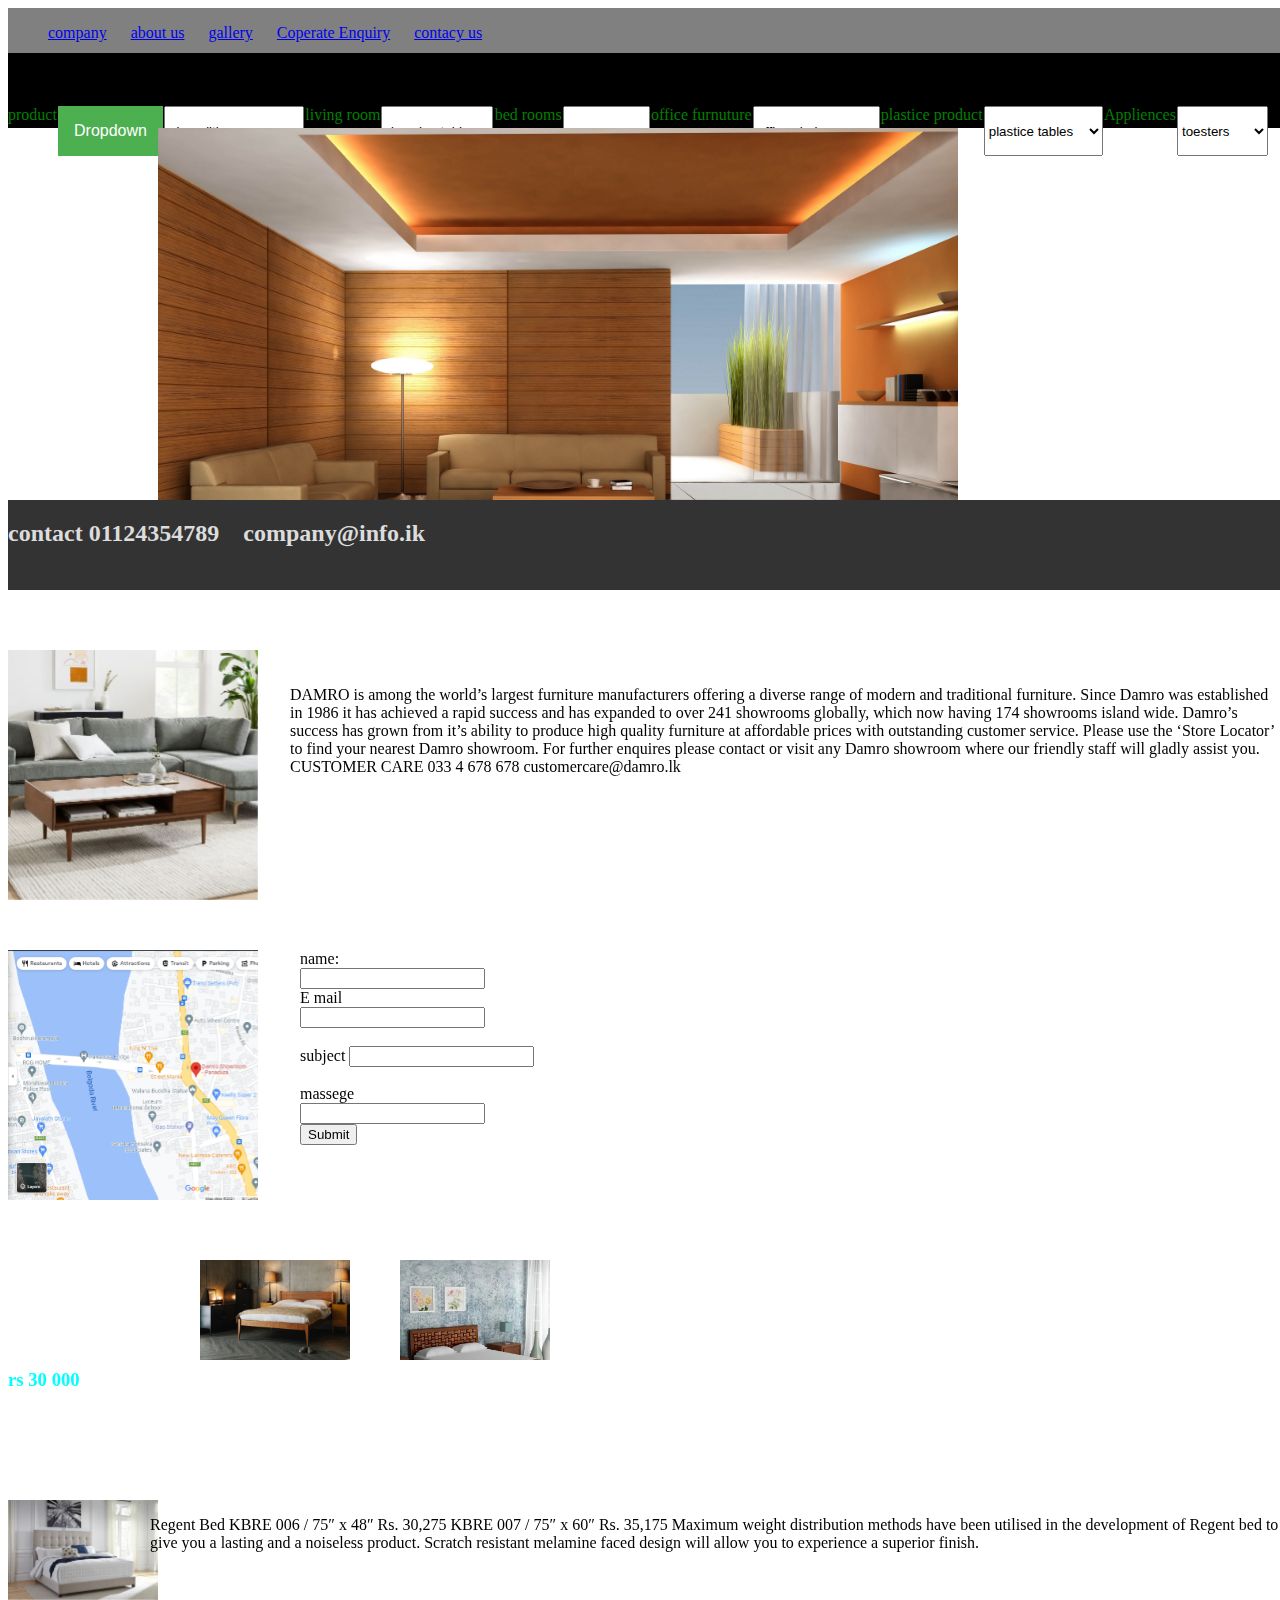
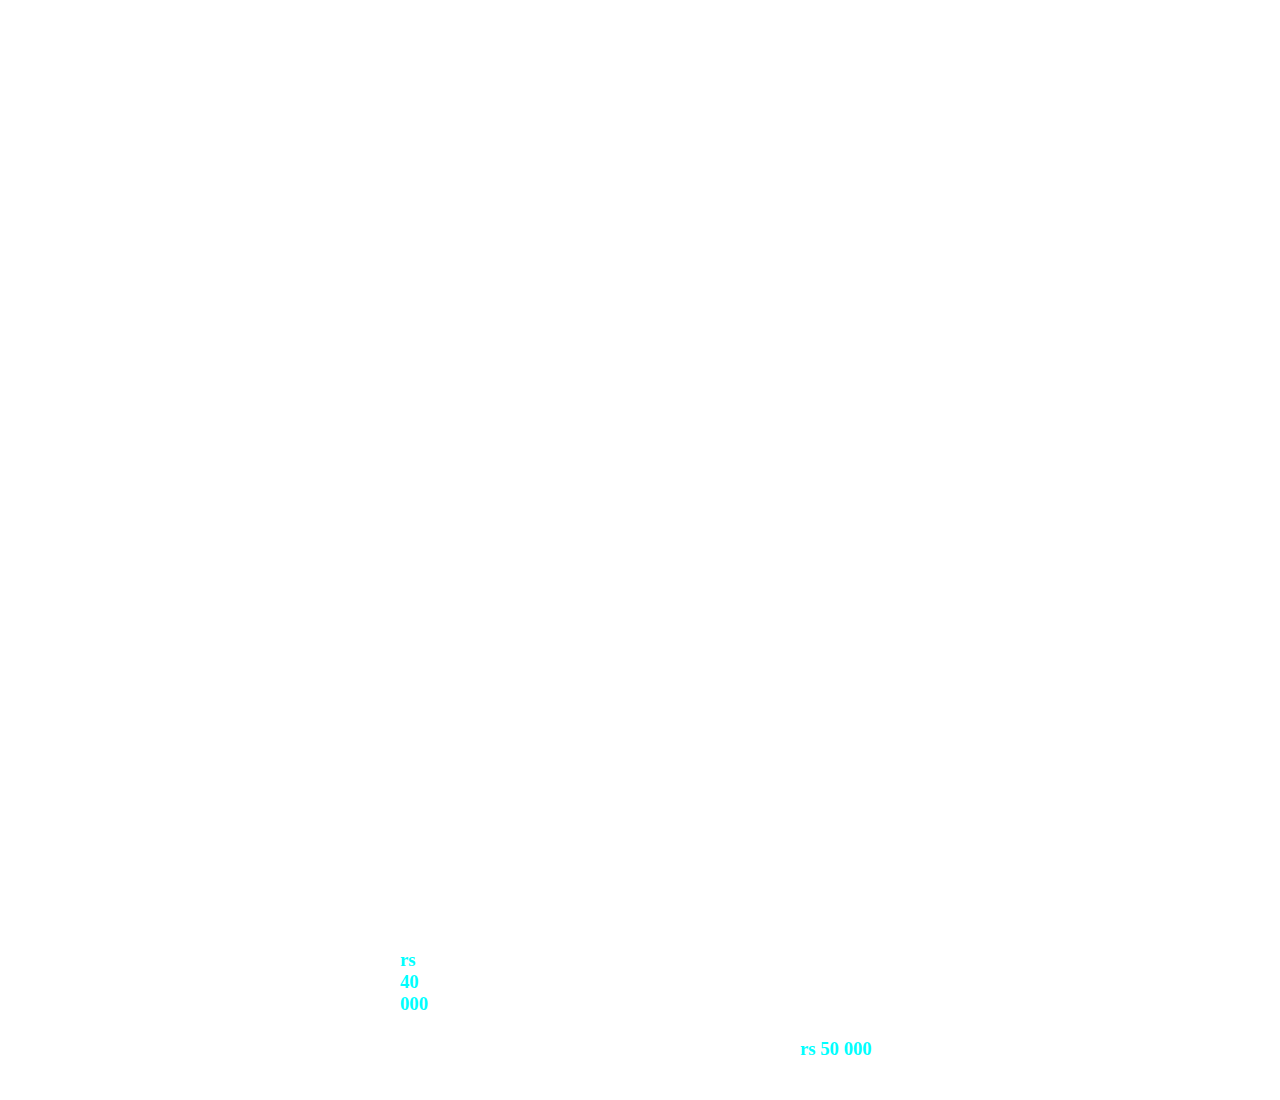
<file: Index.html>
<!DOCTYPE html>
<html lang="en">
<head>
    <meta charset="UTF-8">
    <title>Dumro Furniture</title>
<link rel="stylesheet" href="css/Css.css">

    <meta name="viewport" content="width=device-width, initial-scale=1.0">
</head>
<body>

<nav>
    <section class="brand-name">


    </section>
    <section class="nave-content">
        <ul>
            <li><a href="#para">company</a></li>
            <li><a href="#lol">about us</a></li>
            <li><a href="news.asp">gallery</a></li>
            <li><a href="contact.asp">Coperate Enquiry</a></li>
            <li><a href="ww.facebook.com">contacy us</a></li>
        </ul>


    </section>
</nav>



</div>






<div class="nav-navebar">
    <<div class="w3-bar w3-light-grey">
    <label class="nave-product">product</label>
    <div class="dropdown">
        <button id="myBtn" class="dropbtn">Dropdown</button>
        <div id="myDropdown" class="dropdown-content">
            <a href="#home">air condition</a>
            <a href="#40000">beds</a>
            <a href="#contact">bed sheets</a>
            <a href="#contact">blender and mixture</a>
            <a href="#contact">living room</a>
        </div>
    </div>

    <select class="pruduct">
        <option value="volvo">air coditioner</option>
<        <option value="beds"  id="bedsnk" >beds</option>-->

        <option value="mercedes">bed sheets</option>
        <option value="audi">blender and mixture</option>
    </select>
    <label class="nave-livingroom">living room</label>

    <select class="pruduct">
        <option value="volvo">dressing tables</option>
        <option value="saab">electrict ketles</option>
        <option value="mercedes">fans </option>
        <option value="audi">gas ccoker</option>
    </select>
    <label class="nave-bedroom">bed rooms</label>

    <select class="pruduct">
        <option value="volvo">rugs</option>
        <option value="saab">sofa sets</option>
        <option value="mercedes">sofa beds</option>
        <option value="audi">shoe racks</option>
    </select>
    <label class="nave-officefurniture">office furnuture</label>

    <select class="office">
        <option value="volvo">office chair</option>
        <option value="saab">metal dining chair</option>
        <option value="mercedes">oven </option>
        <option value="audi">office table</option>
    </select>
    <label class="nave-plastice">plastice product</label>

    <select class="plastic">
        <option value="volvo">plastice tables</option>
        <option value="saab">pantry cupbord</option>
        <option value="mercedes">plastic chair</option>
        <option value="audi">plastic cupbords</option>
    </select>
    <label class="nave-Appliences">Appliences</label>

    <select class="Appliences">
        <option value="volvo">toesters</option>
        <option value="saab">vaccuums</option>
        <option value="mercedes">water tanks</option>
        <option value="audi">workstation</option>
    </select>

</div>
</div>

<div class="image-div" >


</div>
<div class="div-conatct">
    <div class="div-details">
        <h2>contact 01124354789</h2>
        <h2>company@info.ik</h2>
    </div>
</div>


<div class="div-paragraph" id="company">
    <div>

    </div>
    <div  id="paragraph">
        <p class="para" id="para">
            DAMRO is among the world’s largest furniture manufacturers offering a diverse range of modern and traditional furniture. Since Damro was established in 1986 it has achieved a rapid success and has expanded to over 241 showrooms globally, which now having 174 showrooms island wide. Damro’s success has grown from it’s ability to produce high quality furniture at affordable prices with outstanding customer service.

            Please use the ‘Store Locator’ to find your nearest Damro showroom. For further enquires please contact or visit any Damro showroom where our friendly staff will gladly assist you.

            CUSTOMER CARE
            033 4 678 678

            customercare@damro.lk
        </p>

    </div>
</div>
<div class="div-location" id="location">
    <div id="lol">

    </div>
    <div>


        <form action="/action_page.php">
            <label for="fname"> name:</label><br>
            <input type="text" id="fname" name="fname" value=""><br>
            <label for="lname">E mail</label><br>
            <input type="text" id="lname" name="lname" value=""><br><br>
            <label for="lname">subject</label>
            <input type="text" id="name" name="contact" value=""><br><br>
            <label for="fname">massege</label><br>
            <input type="text" id="fmasege" name="fmassege" value=""><br>
            <input type="submit" value="Submit">
        </form>
    </div>
</div>
<div class="div-bed" id="beds">
    <div><h3> rs 30 000</h3></div>
    <div id="40000"><h3>rs 40 000</h3></div>
    <div><h3>rs 50 000</h3></div>

</div>
<div class="div-beddescription1">
    <div></div>
    <div>
        <p>
            Regent Bed

            KBRE 006 / 75″ x 48″
            Rs. 30,275

            KBRE 007 / 75″ x 60″
            Rs. 35,175

            Maximum weight distribution methods have been utilised in the development of Regent bed to give you a lasting and a noiseless product. Scratch resistant melamine faced design will allow you to experience a superior finish.
        </p>

    </div>

</div>
<script src="js/Js.js"></script>
<script src="jquery/jquery-3.6.0.min.js"></script>
<script>
    // Get the button, and when the user clicks on it, execute myFunction
    document.getElementById("myBtn").onclick = function() {myFunction()};

    /* myFunction toggles between adding and removing the show class, which is used to hide and show the dropdown content */
    function myFunction() {
        document.getElementById("myDropdown").classList.toggle("show");
    }
</script>
</body>
</html>
</file>
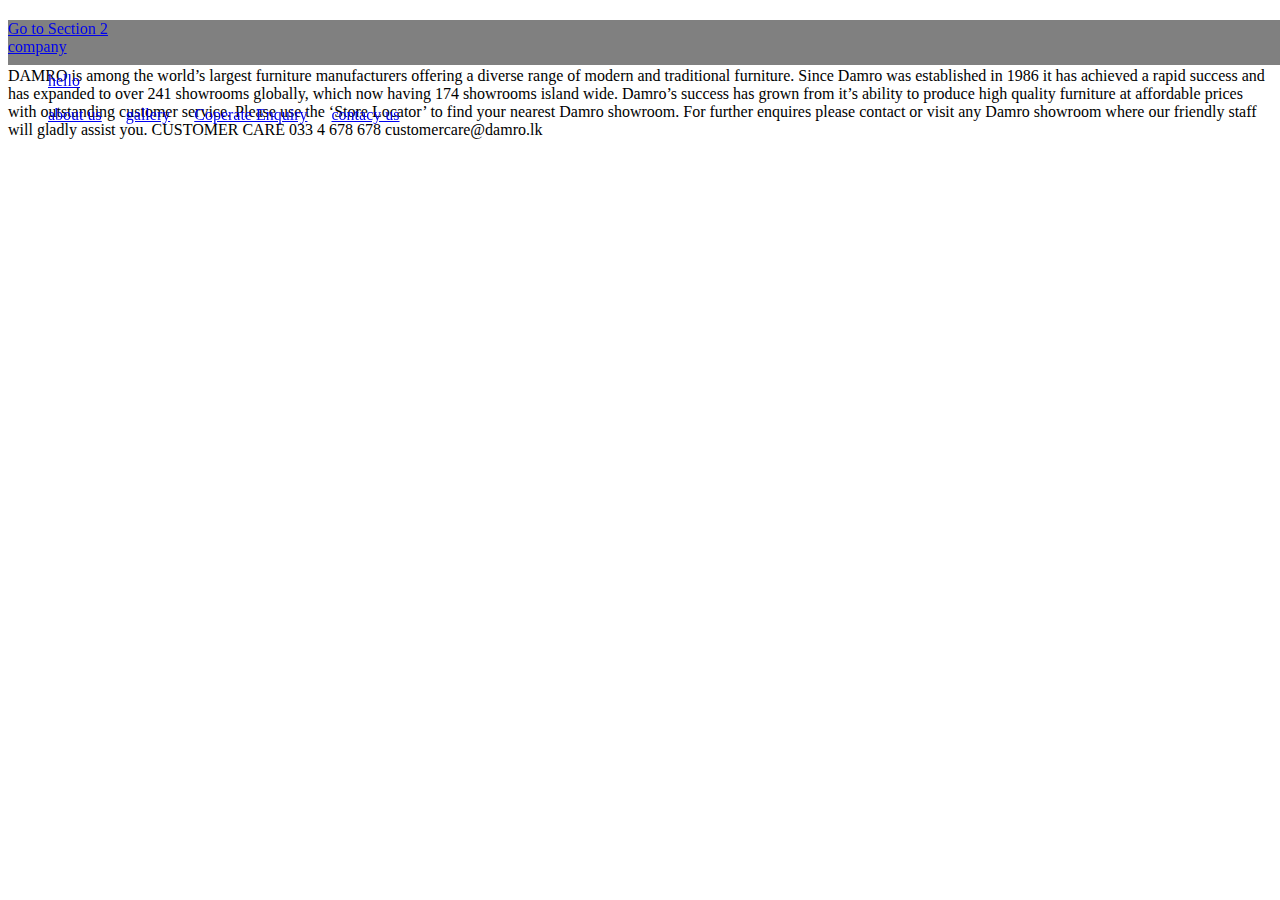
<file: next.html>
<!DOCTYPE html>
<html lang="en">
<head>
    <meta charset="UTF-8">
    <title>Title</title>
    <link rel="stylesheet" href="css/Css.css">
    <meta name="viewport" content="width=device-width, initial-scale=1.0">
    <nav>
        <a href="#section2">Go to Section 2</a>
        <section class="brand-name">

            <li><a href="#para">company</a></li>
            <ul > <a href="#paragraph"> hello</a></ul>

        </section>
        <section class="nave-content">
            <ul>
                <li><a href="#paragraph">about us</a></li>
                <li><a href="news.asp">gallery</a></li>
                <li><a href="contact.asp">Coperate Enquiry</a></li>
                <li><a href="ww.facebook.com">contacy us</a></li>
            </ul>


        </section>
    </nav>
    <p class="para" id="para">
    <h2 id="section2">Section 2</h2>
        DAMRO is among the world’s largest furniture manufacturers offering a diverse range of modern and traditional furniture. Since Damro was established in 1986 it has achieved a rapid success and has expanded to over 241 showrooms globally, which now having 174 showrooms island wide. Damro’s success has grown from it’s ability to produce high quality furniture at affordable prices with outstanding customer service.

        Please use the ‘Store Locator’ to find your nearest Damro showroom. For further enquires please contact or visit any Damro showroom where our friendly staff will gladly assist you.

        CUSTOMER CARE
        033 4 678 678

        customercare@damro.lk
    </p>



</head>
<body>

</body>
</html>
</file>
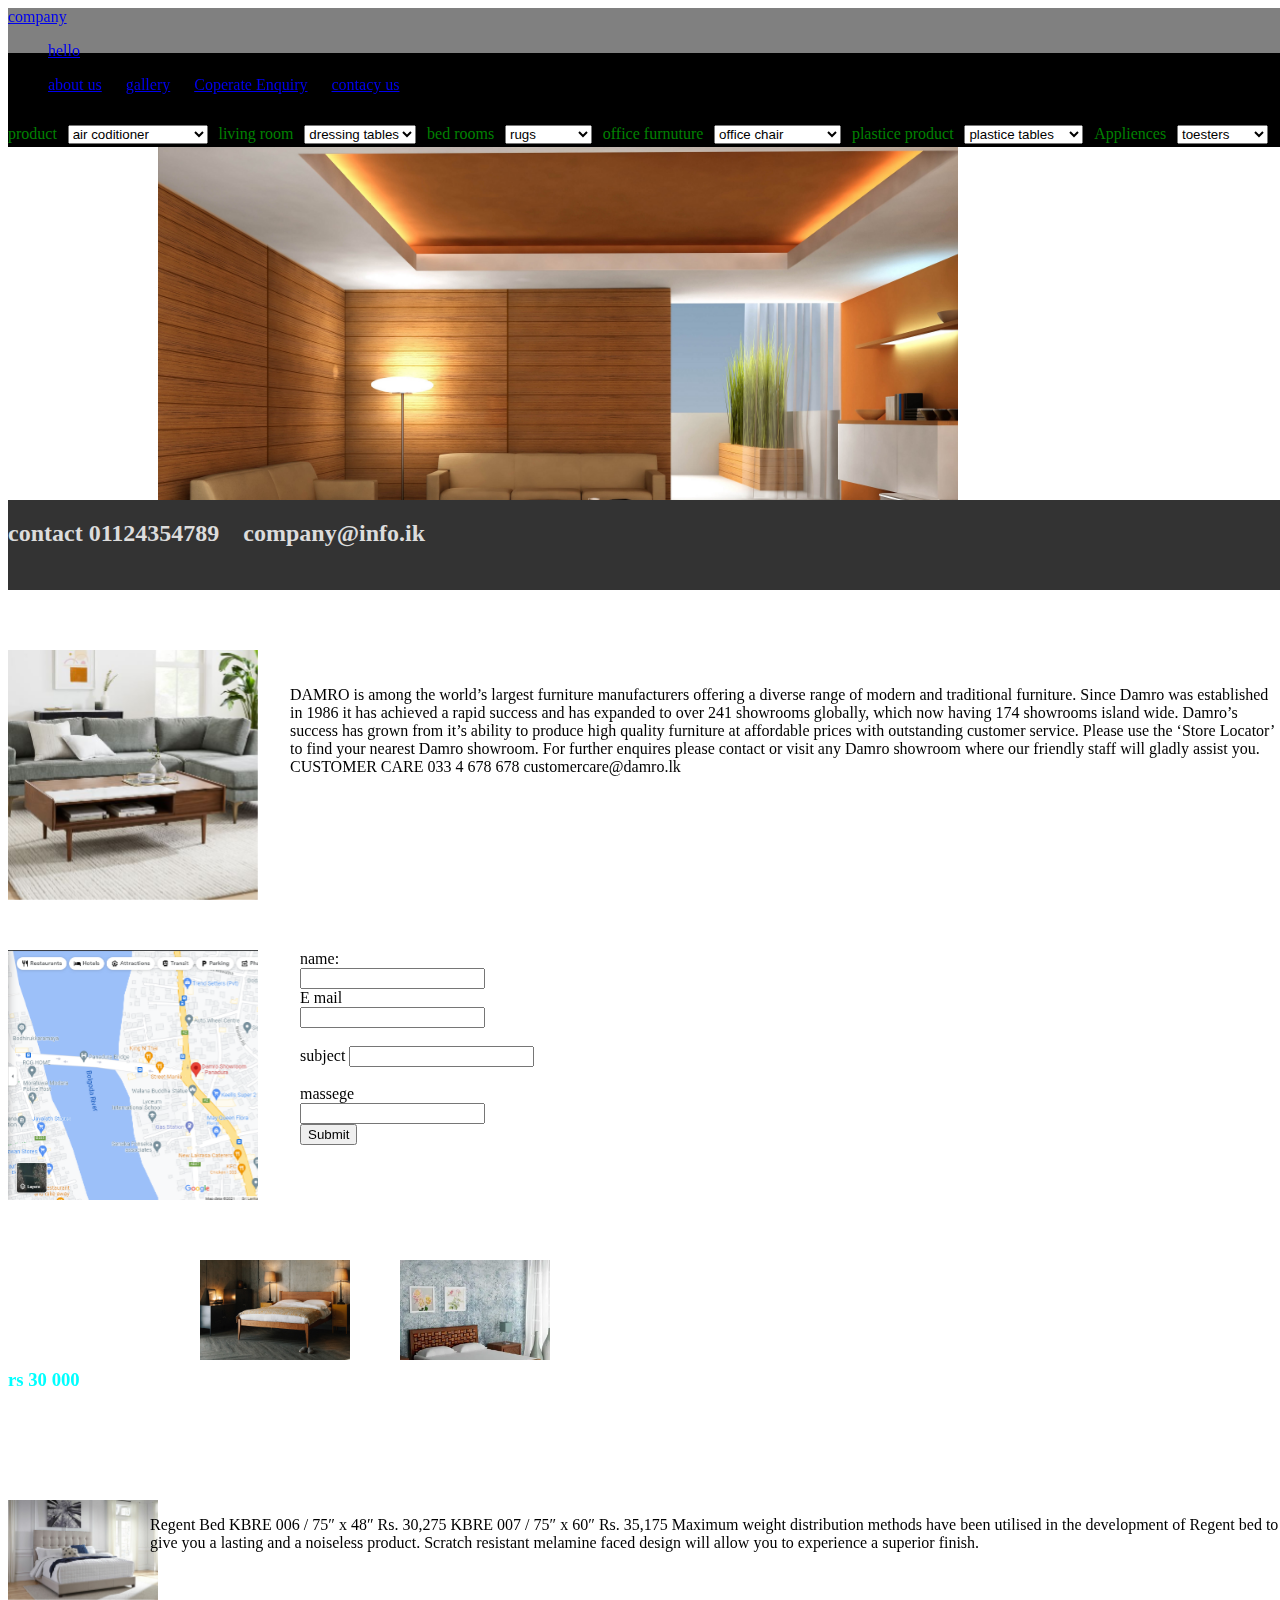
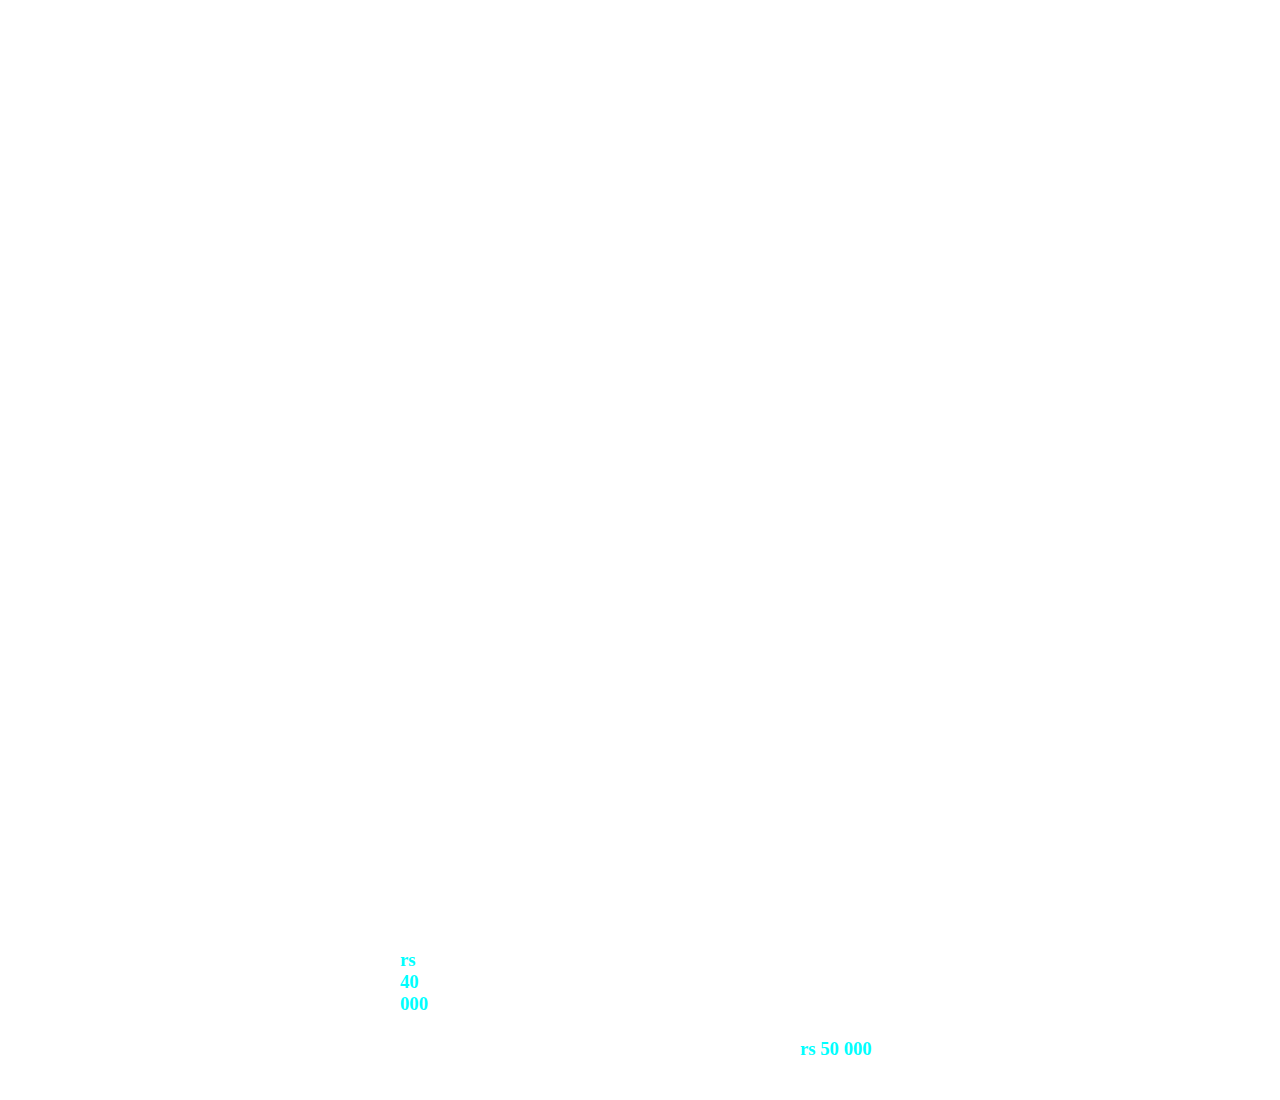
<file: test.html>
<!DOCTYPE html>
<html lang="en">
<head>
    <meta charset="UTF-8">
    <title>Title</title>
    <link rel="stylesheet" href="css/Css.css">
    <style>
        .p{
            top: 100px;
            left: 50px;

        }
    </style>
</head>
<body>
<nav>
    <section class="brand-name">

        <li><a href="#company">company</a></li>
        <ul > <a href="#paragraph"> hello</a></ul>

    </section>
    <section class="nave-content">
        <!--        <ul>-->
        <!--            <li>about us</li>-->
        <!--            <li>gallery</li>-->
        <!--            <li>cooperte enqury</li>-->
        <!--            <li>contact us</li>-->

        <!--        </ul>-->
        <ul>
            <li><a href="#paragraph">about us</a></li>
            <li><a href="news.asp">gallery</a></li>
            <li><a href="contact.asp">Coperate Enquiry</a></li>
            <li><a href="ww.facebook.com">contacy us</a></li>
        </ul>


    </section>
</nav>

<!--    <button class="livingroom"> living room</button>-->
<!--    <div class="livingroom-content">-->
<!--        <a href="#">dressing tables</a>-->
<!--        <a href="#">eletric kettles</a>-->
<!--        <a href="#">fan </a>-->
<!--        <a href="#">gas cooker</a>-->
<!--        <a href="#">hpuse hold</a>-->

<!--    </div>-->
<label for="cars">Choose a car:</label>

<select name="cars" id="cars">
    <option value="volvo">Volvo</option>
    <option value="saab">Saab</option>
    <option value="mercedes">Mercedes</option>
    <option value="audi">Audi</option>
</select>

</div>





<!--<div class="dropdown" style="float:left;">-->
<!--    <button class="dropbtn">Left</button>-->
<!--    <div class="dropdown-content" style="left:0;">-->
<!--        <a href="#">Link 1</a>-->
<!--        <a href="#">Link 2</a>-->
<!--        <a href="#">Link 3</a>-->
<!--    </div>-->
<!--</div>-->
<!--<nav class="menu-content">-->
<!--    <section class="year-funiture">-->
<!--        <h2>31 annivessary </h2>-->
<!--    </section>-->
<!--    <section class="nave-content1">-->
<!--        <ul>-->
<!--            <li>product</li>-->
<!--            <li>living room</li>-->
<!--            <li>dining room</li>-->
<!--            <li>bed room</li>-->
<!--            <li>office ferniture</li>-->
<!--            <li>plastic product</li>-->
<!--            <li>Appliences</li>-->

<!--        </ul>-->

<!--    </section>-->

<!--</nav>-->
<!--<div class="nave-nexrt">-->
<!--    <ul>-->
<!--        <           <li>product</li>-->
<!--        <            <li>living room</li>-->
<!--        <            <li>dining room</li>-->
<!--        <            <li>bed room</li>-->
<!--        <            <li>office ferniture</li>-->
<!--        <            <li>plastic product</li>-->
<!--        <            <li>Appliences</li>-->

<!--                </ul>-->

<!--</div>-->
<div class="nav-navebar">
    <<div class="w3-bar w3-light-grey">
    <label class="nave-product">product</label>

    <select class="pruduct">
        <option value="volvo">air coditioner</option>
        <option value="saab"  >beds</option>
        <option value="mercedes">bed sheets</option>
        <option value="audi">blender and mixture</option>
    </select>
    <label class="nave-livingroom">living room</label>

    <select class="pruduct">
        <option value="volvo">dressing tables</option>
        <option value="saab">electrict ketles</option>
        <option value="mercedes">fans </option>
        <option value="audi">gas ccoker</option>
    </select>
    <label class="nave-bedroom">bed rooms</label>

    <select class="pruduct">
        <option value="volvo">rugs</option>
        <option value="saab">sofa sets</option>
        <option value="mercedes">sofa beds</option>
        <option value="audi">shoe racks</option>
    </select>
    <label class="nave-officefurniture">office furnuture</label>

    <select class="office">
        <option value="volvo">office chair</option>
        <option value="saab">metal dining chair</option>
        <option value="mercedes">oven </option>
        <option value="audi">office table</option>
    </select>
    <label class="nave-plastice">plastice product</label>

    <select class="plastic">
        <option value="volvo">plastice tables</option>
        <option value="saab">pantry cupbord</option>
        <option value="mercedes">plastic chair</option>
        <option value="audi">plastic cupbords</option>
    </select>
    <label class="nave-Appliences">Appliences</label>

    <select class="Appliences">
        <option value="volvo">toesters</option>
        <option value="saab">vaccuums</option>
        <option value="mercedes">water tanks</option>
        <option value="audi">workstation</option>
    </select>

    <!--    <button class="dropbtn">Dropdown</button>-->
    <!--    <div class="dropdown-content">-->
    <!--        <a href="#">Link 1</a>-->
    <!--        <a href="#">Link 2</a>-->
    <!--        <a href="#">Link 3</a>-->
    <!--    </div>-->
    <!--    <div class="dropdown" style="float:left;">-->
    <!--        <button class="dropbtn">Left</button>-->
    <!--        <div class="dropdown-content" style="left:0;">-->
    <!--            <a href="#">Link 1</a>-->
    <!--            <a href="#">Link 2</a>-->
    <!--            <a href="#">Link 3</a>-->
    <!--        </div>-->
    <!--    </div>-->

    <!--    <a href="#" class="w3-bar-item w3-button">product</a>-->
    <!--    <a href="#" class="w3-bar-item w3-button">living room</a>-->
    <!--    <a href="#" class="w3-bar-item w3-button">dining room</a>-->
    <!--    <a href="#" class="w3-bar-item w3-button">bed room</a>-->
    <!--    <a href="#" class="w3-bar-item w3-button">office ferniture</a>-->
    <!--    <a href="#" class="w3-bar-item w3-button">plastic product</a>-->
    <!--    <a href="#" class="w3-bar-item w3-button">appliences</a>-->
</div>
</div>
<!--<div class="navbar">-->
<!--    <a href="#home">Home</a>-->
<!--    <a href="#news">News</a>-->
<!--    <div class="dropdown">-->
<!--        <button class="dropbtn">Dropdown-->
<!--            <i class="fa fa-caret-down"></i>-->
<!--        </button>-->
<!--        <div class="dropdown-content">-->
<!--            <a href="#">Link 1</a>-->
<!--            <a href="#">Link 2</a>-->
<!--            <a href="#">Link 3</a>-->
<!--        </div>-->
<!--    </div>-->
<!--</div>-->



<div class="image-div" >
    <div ></div>

</div>
<div class="div-conatct">
    <div class="div-details">
        <h2>contact 01124354789</h2>
        <h2>company@info.ik</h2>
    </div>
</div>
<!--<section class="section-company">-->
<!--    <div class="div-companyimage">-->
<!--        <div></div>-->
<!--        <div >-->
<!--            <p>-->
<!--                DAMRO is among the world’s largest furniture manufacturers offering a diverse range of modern and traditional furniture. Since Damro was established in 1986 it has achieved a rapid success and has expanded to over 241 showrooms globally, which now having 174 showrooms island wide. Damro’s success has grown from it’s ability to produce high quality furniture at affordable prices with outstanding customer service.-->

<!--                Please use the ‘Store Locator’ to find your nearest Damro showroom. For further enquires please contact or visit any Damro showroom where our friendly staff will gladly assist you.-->

<!--                CUSTOMER CARE-->
<!--                033 4 678 678-->

<!--                customercare@damro.lk-->
<!--            </p>-->

<!--        </div>-->
<!--    </div>-->

<!--</section>-->
<!--<div class="image-div" >-->
<!--    <div ></div>-->

<!--</div>-->
<div class="div-conatct">
    <div class="div-details">
        <h2>contact 01124354789</h2>
        <h2>company@info.ik</h2>
    </div>
</div>
<div class="div-paragraph" id="company">
    <div>

    </div>
    <div  id="paragraph">
        <p>
            DAMRO is among the world’s largest furniture manufacturers offering a diverse range of modern and traditional furniture. Since Damro was established in 1986 it has achieved a rapid success and has expanded to over 241 showrooms globally, which now having 174 showrooms island wide. Damro’s success has grown from it’s ability to produce high quality furniture at affordable prices with outstanding customer service.

            Please use the ‘Store Locator’ to find your nearest Damro showroom. For further enquires please contact or visit any Damro showroom where our friendly staff will gladly assist you.

            CUSTOMER CARE
            033 4 678 678

            customercare@damro.lk
        </p>

    </div>
</div>
<div class="div-location" id="location">
    <div>

    </div>
    <div>


        <form action="/action_page.php">
            <label for="fname"> name:</label><br>
            <input type="text" id="fname" name="fname" value=""><br>
            <label for="lname">E mail</label><br>
            <input type="text" id="lname" name="lname" value=""><br><br>
            <label for="lname">subject</label>
            <input type="text" id="name" name="contact" value=""><br><br>
            <label for="fname">massege</label><br>
            <input type="text" id="fmasege" name="fmassege" value=""><br>
            <input type="submit" value="Submit">
        </form>
    </div>
</div>
<div class="div-bed" id="beds">
    <div><h3> rs 30 000</h3></div>
    <div><h3>rs 40 000</h3></div>
    <div><h3>rs 50 000</h3></div>

</div>
<div class="div-beddescription1">
    <div></div>
    <div>
        <p>
            Regent Bed

            KBRE 006 / 75″ x 48″
            Rs. 30,275

            KBRE 007 / 75″ x 60″
            Rs. 35,175

            Maximum weight distribution methods have been utilised in the development of Regent bed to give you a lasting and a noiseless product. Scratch resistant melamine faced design will allow you to experience a superior finish.
        </p>

    </div>

</div>
<!--        div >-->
<!--        <p>-->
<!--            DAMRO is among the world’s largest furniture manufacturers offering a diverse range of modern and traditional furniture. Since Damro was established in 1986 it has achieved a rapid success and has expanded to over 241 showrooms globally, which now having 174 showrooms island wide. Damro’s success has grown from it’s ability to produce high quality furniture at affordable prices with outstanding customer service.-->

<!--            Please use the ‘Store Locator’ to find your nearest Damro showroom. For further enquires please contact or visit any Damro showroom where our friendly staff will gladly assist you.-->

<!--            CUSTOMER CARE-->
<!--            033 4 678 678-->

<!--            customercare@damro.lk-->
<!--        </p>-->

<!--    </div>-->
<!--</div>-->





</body>
</html>
</file>
<file: css/Css.css>
nav{
    position: fixed;
    background-color: gray;
    height: 5vh;
    width: 200vw;

}
.nave-content>ul>li{
    display: inline-block;
    justify-content: space-between;
    padding-right: 10px;
    margin-right: 10px;

}
.nav-navebar{
    padding-top: 80px;
    background-color: black;
    height: 40px;
    width: 100vw;
}
.dropbtn {
    background-color: #4CAF50;
    color: white;
    padding: 16px;
    font-size: 16px;
    border: none;
    cursor: pointer;
}

.dropbtn:hover, .dropbtn:focus {
    background-color: #3e8e41;
}

.dropdown {
    position: relative;
    display: inline-block;
}

.dropdown-content {
    display: none;
    position: absolute;
    background-color: #f9f9f9;
    min-width: 160px;
    overflow: auto;
    box-shadow: 0px 8px 16px 0px rgba(0,0,0,0.2);
}

.dropdown-content a {
    color: black;
    padding: 12px 16px;
    text-decoration: none;
    display: block;
}

.dropdown-content a:hover {background-color: #f1f1f1}

.show {display:block;}
.w3-light-grey{
    color: green;
    padding-right: 10px;
    margin-right: 10px;
    display: flex;
    justify-content: space-between;

}
.image-div{
    background-image: url("../assets/furniture 1.jpg");
    position: absolute;
    background-size: cover;
    width: 800px;
    height: 400px;
    display: flex;
    align-items: center;
    justify-content: space-between;
    flex-direction: column;
    margin-left: 150px;
}
.div-conatct{
    overflow: hidden;
    background-color: #333;

    top: 500px;
    width: 100vw;
    height: 10vh;
    position: absolute;



}
.div-details>h2{

    color: gainsboro;
    padding-right: 10px;
    margin-right: 10px;
    display: inline-flex;
    justify-content: space-between;

}
.div-paragraph{

}
.div-paragraph>div:nth-child(1){
    background-image: url("../assets/furniture 2.jpg");
    width: 250px;
    height: 250px;
    background-size: cover;
    display: flex;
    flex-direction: row;
    flex-direction: row;
    position: absolute;
top: 650px;

}
.div-paragraph>div:nth-child(2)>p{
    display: flex;
    position: absolute;

    top: 670px;
    left: 290px;
}
.div-location>div:nth-child(1){
    background-image: url("../assets/Screenshot (119).png");
    width: 250px;
    height: 250px;
    background-size: cover;
    display: flex;
    flex-direction: row;
    flex-direction: row;
    position: absolute;

    top: 950px;
}
.div-location>div:nth-child(2){
    position: absolute;
    display: flex;
    top: 950px;
    left: 300px;


}
.div-bed>div:nth-child(2){
    background-image: url("../assets/bed 2.jpg");
    width: 150px;
    height: 100px;
    background-size: cover;
    display: flex;
    top: 1260px;
    position: absolute;
}
.div-bed>div:nth-child(1)>h3{
    color: aqua;
    position: absolute;
    display: flex;
    top: 1350px;
}
.div-bed>div:nth-child(2){
    background-image: url("../assets/bed 3.jpg");
    width: 150px;
    height: 100px;
    background-size: cover;
    display: flex;
position: absolute;
    top: 1260px;
    left: 200px;

}
.div-bed>div:nth-child(2)>h3{
    color: aqua;
position: absolute;
    display: flex;
    top: 1270px;
    left: 200px;
}
.div-bed>div:nth-child(3){
    background-image: url("../assets/bed 4.jpg");
    width: 150px;
    height: 100px;
    background-size: cover;
    display: flex;
    position: absolute;

    top: 1260px;
    left: 400px;
}
.div-bed>div:nth-child(3)>h3{
    color: aqua;
    position: relative;
    display: flex;
    top: 1359px;
    left: 400px;
}
.div-beddescription1>div:nth-child(1){
    background-image: url("../assets/bed 2.jpg");
    width: 150px;
    height: 100px;
    background-size: cover;
    display: flex;
    position: absolute;
    top: 1500px;


}
.div-beddescription1>div:nth-child(2)>p{
    display: flex;
    position: absolute;
    top: 1500px;
    left: 150px;
}
@media all and (max-width: 320px){
    nav {
        position: fixed;
        background-color: gray;
        height: 7vh;
        width: 98vw;
    }
    .nave-content>ul>li {
        display: table-cell;
        justify-content: space-between;
        padding-right: 10px;
        margin-right: 10px;
    }
    .nav-navebar {
        padding-top: 80px;
        background-color: black;
        height: 244px;
        width: 98vw;
    }
    .w3-light-grey {
        color: green;
        padding-right: 10px;
        margin-right: 10px;
        display: grid;
        justify-content: start;
    }
    .image-div {

        position: absolute;
        background-size: cover;
        left: -150px;
        width: 320px;
        height: 167px;
        display: flex;
        align-items: center;
        justify-content: space-between;
        flex-direction: column;
        margin-left: 150px;
    }
    .div-details>h2 {
        color: gainsboro;
        padding-right: 10px;
        margin-right: 10px;
        display: contents;
        justify-content: space-between;
    }
    .div-paragraph>div:nth-child(1) {

        width: 250px;
        height: 181px;
        background-size: cover;
        display: flex;
        flex-direction: row;
        flex-direction: row;
        position: absolute;
        top: 566px;
    }
    .div-paragraph>div:nth-child(2)>p {
        display: flex;
        position: absolute;
        top: 731px;
        left: 3px;
    }
    .div-location>div:nth-child(1) {

        width: 250px;
        height: 250px;
        background-size: cover;
        display: flex;
        flex-direction: row;
        flex-direction: row;
        position: absolute;
        top: 1024px;
    }
    .div-location>div:nth-child(2) {
        position: absolute;
        display: flex;
        top: 1269px;
        left: 21px;
    }
    .div-bed>div:nth-child(2) {

        width: 150px;
        height: 100px;
        background-size: cover;
        display: flex;
        position: absolute;
        top: 1469px;
        left: 1px;
    }
    .div-bed>div:nth-child(3) {
        width: 150px;
        height: 100px;
        background-size: cover;
        display: flex;
        position: absolute;
        top: 1570px;
        left: 1px;
    }
    .div-beddescription1>div:nth-child(1) {

        width: 150px;
        height: 100px;
        background-size: cover;
        display: flex;
        position: absolute;
        top: 1802px;
    }
    .div-beddescription1>div:nth-child(2)>p {
        display: flex;
        position: absolute;
        top: 1896px;
        left: 4px;
    }


}
@media all  and (max-width: 350px){
    nav {
        position: fixed;
        background-color: gray;
        height: 11vh;
        width: 131vw;
    }
    .nav-navebar {
        padding-top: 80px;
        background-color: black;
        height: 66px;
        width: 131vw;
    }
    .w3-light-grey {
        color: green;
        padding-right: 10px;
        margin-right: 10px;
        display: contents;
        justify-content: space-between;
    }
    .image-div {

        position: absolute;
        background-size: cover;
        width: 465px;
        height: 347px;
        left: -150px;
        display: flex;
        align-items: center;
        justify-content: space-between;
        flex-direction: column;
        margin-left: 150px;
    }
    .div-conatct {
        overflow: hidden;
        background-color: #333;
        top: 500px;
        width: 131vw;
        height: 10vh;
        position: absolute;
    }
    .div-location>div:nth-child(1) {

        width: 250px;
        height: 250px;
        background-size: cover;
        display: flex;
        flex-direction: row;
        flex-direction: row;
        position: absolute;
        top: 1176px;
    }
    .div-location>div:nth-child(2) {
        position: absolute;
        display: flex;
        top: 1186px;
        left: 277px;
    }
    .div-paragraph>div:nth-child(1) {

        width: 250px;
        height: 250px;
        background-size: cover;
        display: flex;
        flex-direction: row;
        flex-direction: row;
        position: absolute;
        top: 560px;
    }
    .div-paragraph>div:nth-child(2)>p {
        display: flex;
        position: absolute;
        top: 543px;
        left: 290px;
    }
    .div-bed>div:nth-child(2) {

        width: 150px;
        height: 100px;
        background-size: cover;
        display: flex;
        position: absolute;
        top: 1547px;
        left: 2px;
    }
    .div-bed>div:nth-child(3) {

        width: 150px;
        height: 100px;
        background-size: cover;
        display: flex;
        position: absolute;
        top: 1652px;
        left: -3px;
    }
    .div-beddescription1>div:nth-child(1) {

        width: 150px;
        height: 100px;
        background-size: cover;
        display: flex;
        position: absolute;
        top: 2003px;
    }
    .div-beddescription1>div:nth-child(2)>p {
        display: flex;
        position: absolute;
        top: 1985px;
        left: 178px;
    }

}
@media all and (max-width: 400px){
    nav {
        position: fixed;
        background-color: gray;
        height: 9vh;
        width: 169vw;

    }
    .nav-navebar {
        padding-top: 80px;
        background-color: black;
        height: 67px;
        width: 169vw;
    }
    .w3-light-grey {
        color: green;
        padding-right: 10px;
        margin-right: 10px;
        display: flow-root;
        justify-content: space-between;
    }
    .image-div {

        position: absolute;
        background-size: cover;
        width: 681px;
        height: 357px;
        display: flex;
        align-items: center;
        justify-content: space-between;
        flex-direction: column;
        margin-left: -7px;
    }
    .div-conatct {
        overflow: hidden;
        background-color: #333;
        top: 512px;
        width: 169vw;
        height: 10vh;
        position: absolute;
    }
    .div-paragraph>div:nth-child(1) {

        width: 250px;
        height: 250px;
        background-size: cover;
        display: flex;
        flex-direction: row;
        flex-direction: row;
        position: absolute;
        top: 619px;
    }
    .div-paragraph>div:nth-child(2)>p {
        display: inline-table;
        position: absolute;
        top: 604px;
        left: 290px;
    }
    .div-beddescription1>div:nth-child(2)>p {
        display: inline-table;
        position: absolute;
        top: 1473px;
        left: 233px;
    }

}
@media all and (max-width: 450px){
    nav {
        position: fixed;
        background-color: gray;
        height: 8vh;
        width: 150vw;
    }
    .nav-navebar {
        padding-top: 80px;
        background-color: black;
        height: 61px;
        width: 150vw;
    }
    .w3-light-grey {
        color: green;
        padding-right: 10px;
        margin-right: 10px;
        display: flow-root;
        justify-content: space-between;
    }
    .image-div {

        position: absolute;
        background-size: cover;
        width: 680px;
        height: 353px;
        display: flex;
        align-items: center;
        justify-content: space-between;
        flex-direction: column;
        margin-left: -6px;
    }
    .div-conatct {
        overflow: hidden;
        background-color: #333;
        top: 500px;
        width: 150vw;
        height: 10vh;
        position: absolute;
    }
    .div-paragraph>div:nth-child(1) {

        width: 250px;
        height: 250px;
        background-size: cover;
        display: flex;
        flex-direction: row;
        flex-direction: row;
        position: absolute;
        top: 594px;
    }
    .div-paragraph>div:nth-child(2)>p {
        display: inline-table;
        position: absolute;
        top: 575px;
        left: 290px;
    }
    .div-beddescription1>div:nth-child(2)>p {
        display: flex;
        position: absolute;
        top: 1500px;
        left: 175px;
    }


}
@media all and (max-width: 500px){
    nav {
        position: fixed;
        background-color: gray;
        height: 8vh;
        width: 200vw;
    }
    .nav-navebar {
        padding-top: 80px;
        background-color: black;
        height: 66px;
        width: 135vw;
    }
    .w3-light-grey {
        color: green;
        padding-right: 10px;
        margin-right: 10px;
        display: contents;
        justify-content: space-between;
    }
    .image-div {

        position: absolute;
        background-size: cover;
        width: 680px;
        height: 400px;
        display: flex;
        align-items: center;
        justify-content: space-between;
        flex-direction: column;
        margin-left: -5px;
    }
    .div-conatct {
        overflow: hidden;
        background-color: #333;
        top: 500px;
        width: 135vw;
        height: 10vh;
        position: absolute;
    }
    .div-paragraph>div:nth-child(2)>p {
        display: inline-table;
        position: absolute;
        top: 670px;
        left: 290px;
    }
    .div-beddescription1>div:nth-child(2)>p {
        display: flex;
        position: absolute;
        top: 1500px;
        left: 176px;
    }

}
@media all and (max-width: 550px){
    nav {
        position: fixed;
        background-color: gray;
        height: 8vh;
        width: 123vw;
    }
    .nav-navebar {
        padding-top: 80px;
        background-color: black;
        height: 40px;
        width: 123vw;
    }
    .w3-light-grey {
        color: green;
        padding-right: 10px;
        margin-right: 10px;
        display: initial;
        justify-content: space-between;
    }
    .image-div {

        position: absolute;
        background-size: cover;
        width: 682px;
        height: 370px;
        display: flex;
        align-items: center;
        justify-content: space-between;
        flex-direction: column;
        margin-left: -8px;
    }
    .div-conatct {
        overflow: hidden;
        background-color: #333;
        top: 500px;
        width: 123vw;
        height: 10vh;
        position: absolute;
    }
    .div-paragraph>div:nth-child(2)>p {
        display: inline-table;
        position: absolute;
        top: 632px;
        left: 290px;
    }
    .div-beddescription1>div:nth-child(2)>p {
        display: flex;
        position: absolute;
        top: 1500px;
        left: 170px;
    }

}
</file>
